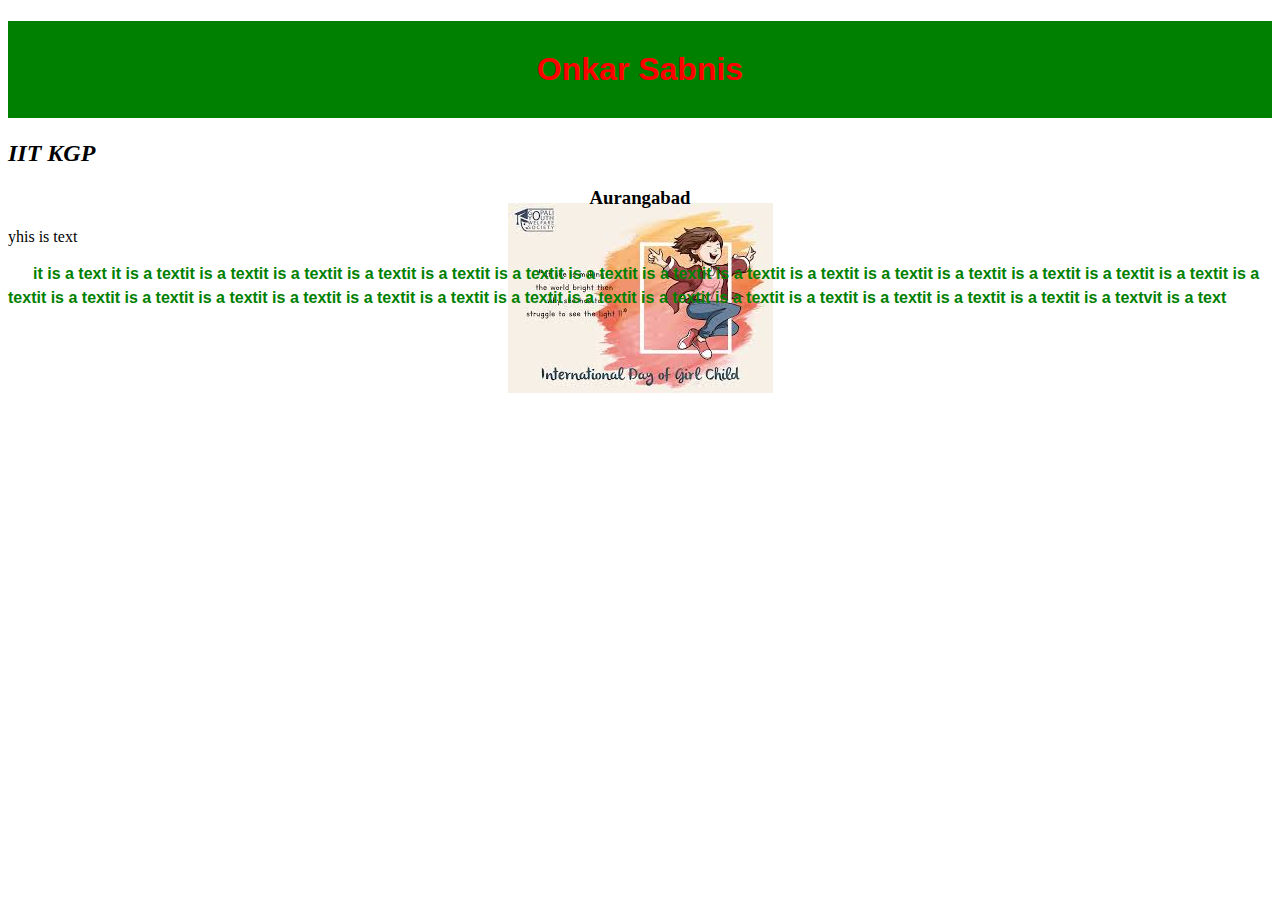
<file: Web Design/css.html>
<!DOCTYPE html PUBLIC "-//W3C//DTD XHTML 1.0 Transitional//EN"
"http://www.w3.org/TR?xhtml1/DTD/xhtml1-transitional.dtd">


<html>
<head></head>
<body>
<h1>Onkar Sabnis</h1>
<h2>IIT KGP</h2>
<h3>Aurangabad</h3>
yhis is text 
<p>it is a text it is a textit is a textit is a 
textit is a textit is a textit is a textit is a textit is a textit
 is a textit is a textit is a textit is a textit is a textit is a textit 
 is a textit is a textit is a textit is a textit is a textit is a textit 
 is a textit is a textit is a textit is a textit is a textit is a textit
 is a textit is a textit is a textit is a textit is a textvit is a text</p>
<style type="text/css">
   p {color:green; 
   font-family:arial;
   line-height:150%;
   text-indent:25px;
   font-weight:bold}
    h1 {color:red;
	font-family:arial;
	background-color:green;  
	padding:30px  ;
	text-align:center;border-color:yellow;
	border-width:3px}
	h2 {font-weight:bold;
	
	font-style:italic}
	h3 {text-align:center;}
	body { background-image:url(gyws.jfif);
	
	         background-repeat:no-repeat ;
			 
            background-position: 50% 150%  }


<form>
Username: <input type="text" name="username" />

<select>hkhgh</select>


</form>			
</body>
</file>
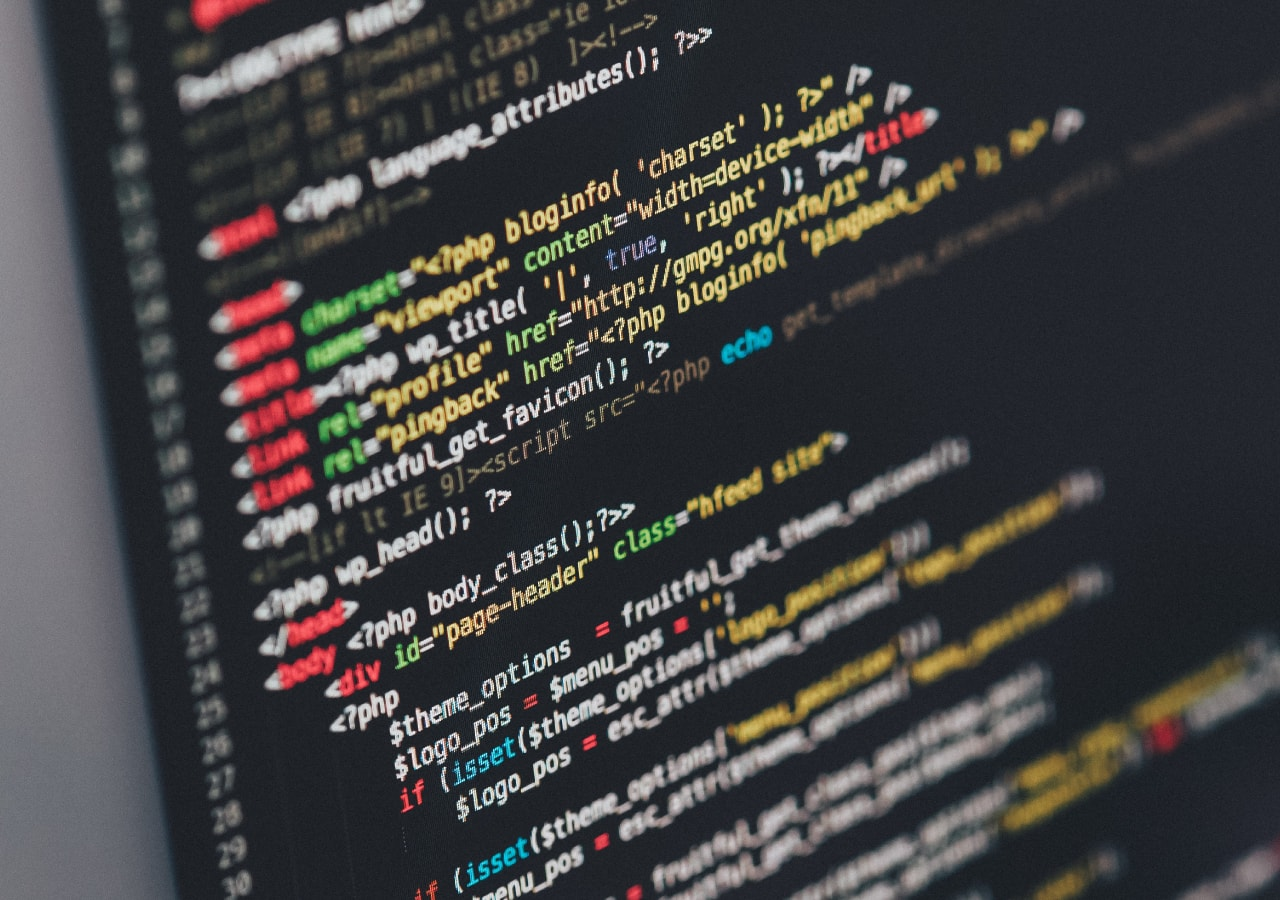
<file: Web Design/Home1.html>
<html>
<head>
     <style type="text/css">
	 
      body
	  {
      background-image:url(xyz.jpg);
	  background-repeat:no-repeat;
	  background-size:cover;
	 
	  }
	  h2
	  {
	  text-align:center;
	  
	  font-family:Lucida Calligraphy;
	  font-size:85;
	  }
	  h3
	  {font-weight:bold;color:orange}
	  p
	  {
	  text-indent:50px
	  ;
	  font-family:Arial Narrow;
	  font-size:40;color:orange;font-weight:bold
	  }
	   
	  
	 h4{
	 font-size:30;color:orange
	 }
	 
	  .topnav {
    background-color: black;
    overflow: hidden;
}


.topnav a {
    float: left;
    color: white;
    text-align: center;
    padding: 18px 32px;
    text-decoration: none;
    font-size: 20px;
	
}


.topnav a:hover {
    background-color:orange;
    color: white;
}
<title>Portfolio</title> 
<body>

<a href="https://www.facebook.com/onkar.sabnis.7"><img src="fb.png" height="50" align="right" title="facebook"/></a>
<a href="https://www.facebook.com/onkar.sabnis.7"><img src="insta.jpg" height="50" align="right" title="Instagram"/></a>
<a href="https://www.linkedin.com/in/onkar-sabnis-883094170/"><img src="linkedin1.png" height="50" align="right" title="LinkedIn"/></a>

<div class="topnav">
  <a class="active" href="Home1.html">Home</a>
  <a href="file:\\\C:\Users\LENOVO\Desktop\Uber Mich.html">Person 1</a>
  <a href="file:\\\C:\Users\LENOVO\Desktop\Academics.html">Person 2</a>
  <a href="file:\\\C:\Users\LENOVO\Desktop\Achievements.html">Person 3</a>
  <a href="file:\\\C:\Users\LENOVO\Desktop\Contact.html">Person 4</a>
  

</div>
	  
	  
	  
	  
	 </style> 
</head>
<title>
</html>
</html>
</file>
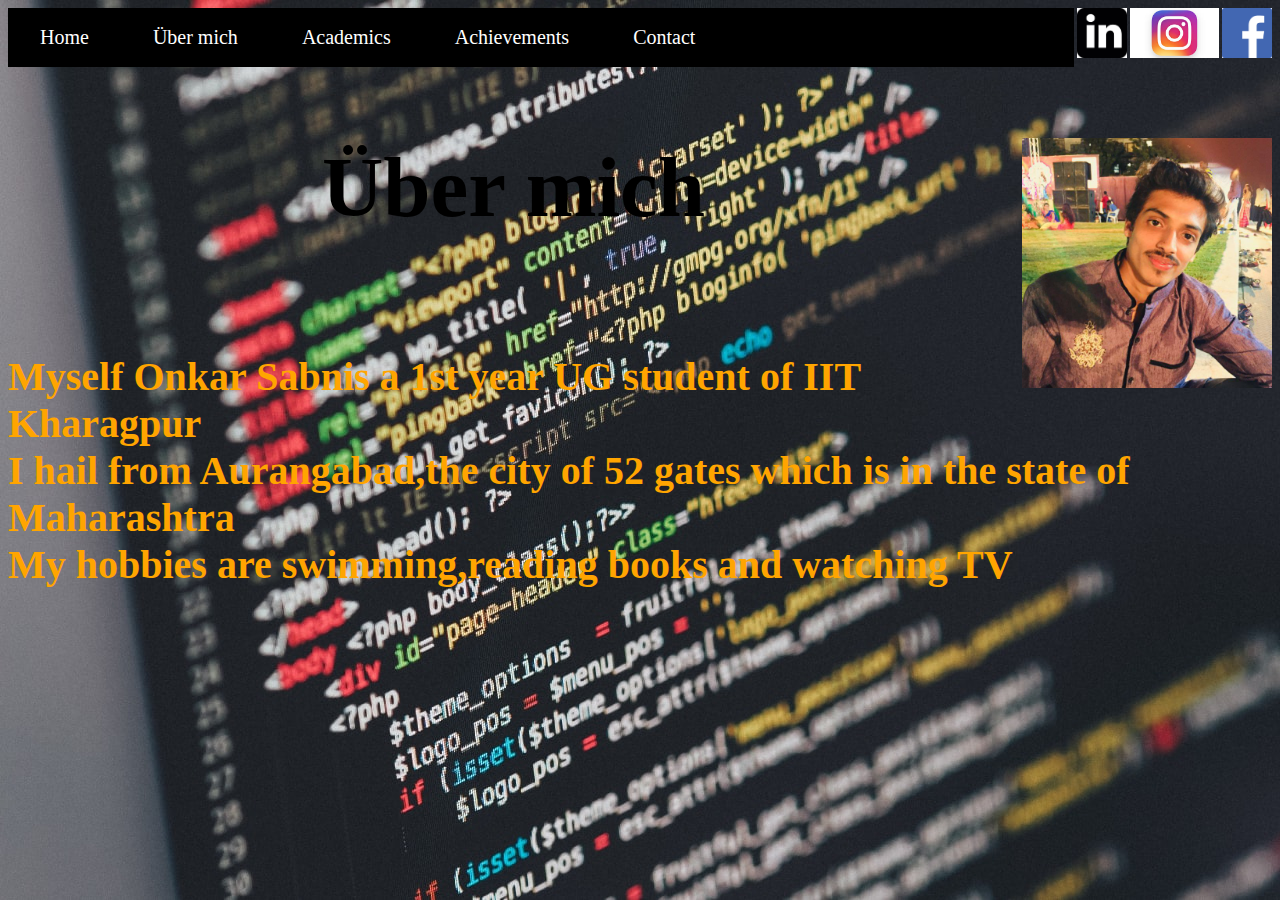
<file: Web Design/new 1.html>
<html>
<head>
     <style type="text/css">
      body
	  {
      background-image:url(xyz.jpg);
	  background-repeat:no-repeat;
	  background-size:cover;
	 
	  }
	  h2
	  {
	  text-align:center;
	  
	  font-family:Lucida Calligraphy;
	  font-size:85;
	  }
	  h3
	  {font-weight:bold;color:orange}
	  p
	  {
	  text-indent:50px
	  ;
	  font-family:Arial Narrow;
	  font-size:40;color:orange;font-weight:bold
	  }
	   
	  
	 h4{
	 font-size:30;color:orange
	 }
	 
	  .topnav {
    background-color: black;
    overflow: hidden;
}


.topnav a {
    float: left;
    color: white;
    text-align: center;
    padding: 18px 32px;
    text-decoration: none;
    font-size: 20px;
	
}


.topnav a:hover {
    background-color:orange;
    color: white;
}
	  
	  
	  
	  
	 </style> 
</head>
<title>Portfolio</title> 
<body>

<a href="https://www.facebook.com/onkar.sabnis.7"><img src="fb.png" height="50" align="right" title="facebook"/></a>
<a href="https://www.facebook.com/onkar.sabnis.7"><img src="insta.jpg" height="50" align="right" title="Instagram"/></a>
<a href="https://www.linkedin.com/in/onkar-sabnis-883094170/"><img src="linkedin1.png" height="50" align="right" title="LinkedIn"/></a>

<div class="topnav">
  <a>Home</a>
  <a>Über mich</a>
  <a>Academics</a>
  <a>Achievements</a>
  <a>Contact</a><
  

</div>

<h2>Über mich    <img src="me.jpg" height="250" align="right" /></h2>
<p><br>
  Myself Onkar Sabnis a 1st year UG student of IIT Kharagpur <br />I hail from Aurangabad,the city of 52 gates which is in the state of Maharashtra<br/>
   My hobbies are swimming,reading books and watching TV
 </p>

    
  
 
  


</html>
</file>
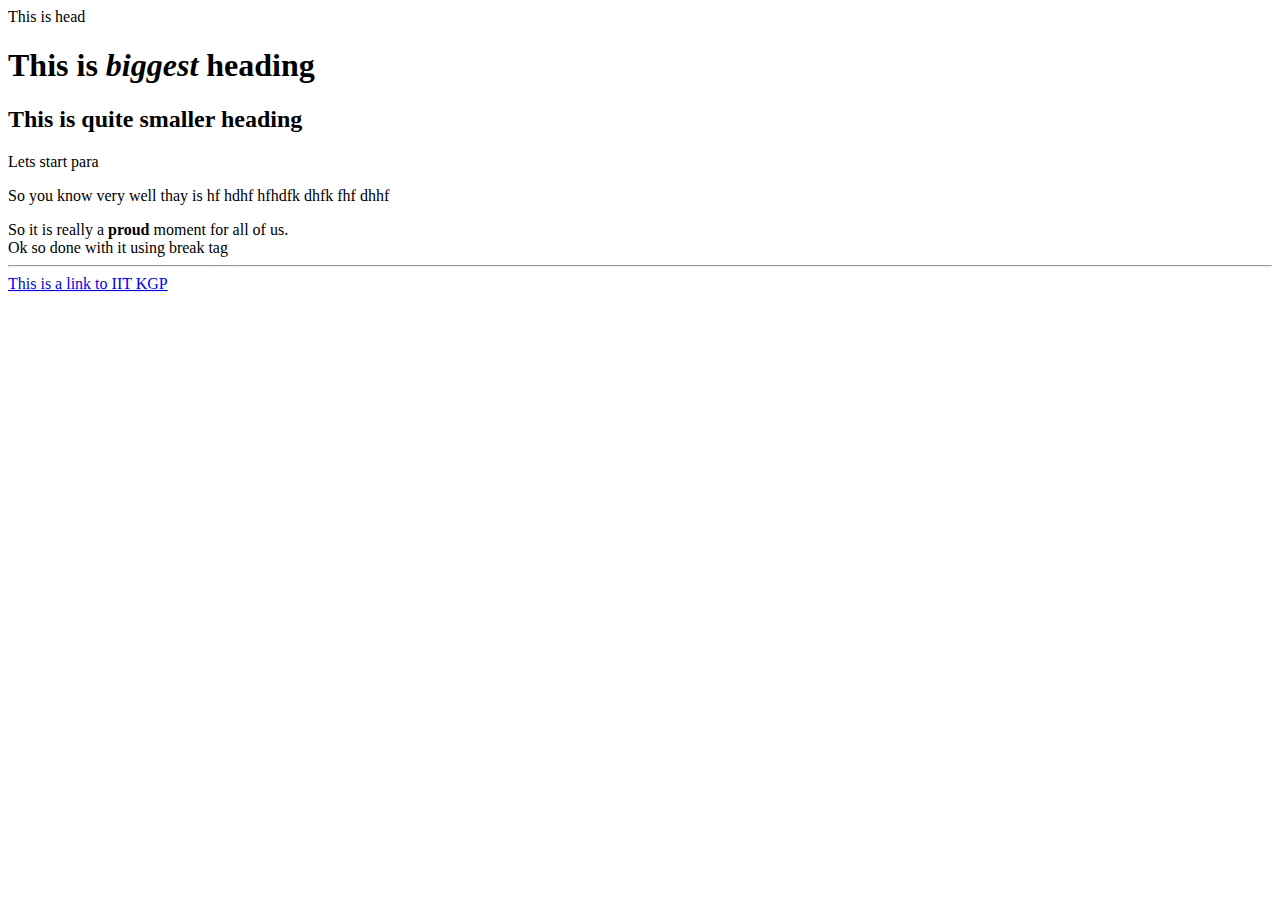
<file: Web Design/prac 2.html>
<!doctype html>
<html>
<head>
This is head
<title>
Tjis is  second page
</title>
</head>
<body>
<h1>This is<em> biggest </em>heading</h1>
<h2>This is quite smaller heading</h2>
<p>Lets start para</p>
<p>So you know very well thay is hf  hdhf  hfhdfk dhfk fhf dhhf </p>
So it is really a <strong>proud</strong> moment for all of us.<br /> Ok so done with it using break tag <hr />


<a href="http://www.iitkgp.ac.in"> This is a link to IIT KGP </a>
<!-- This is comment -->
</body>
</html>
</file>
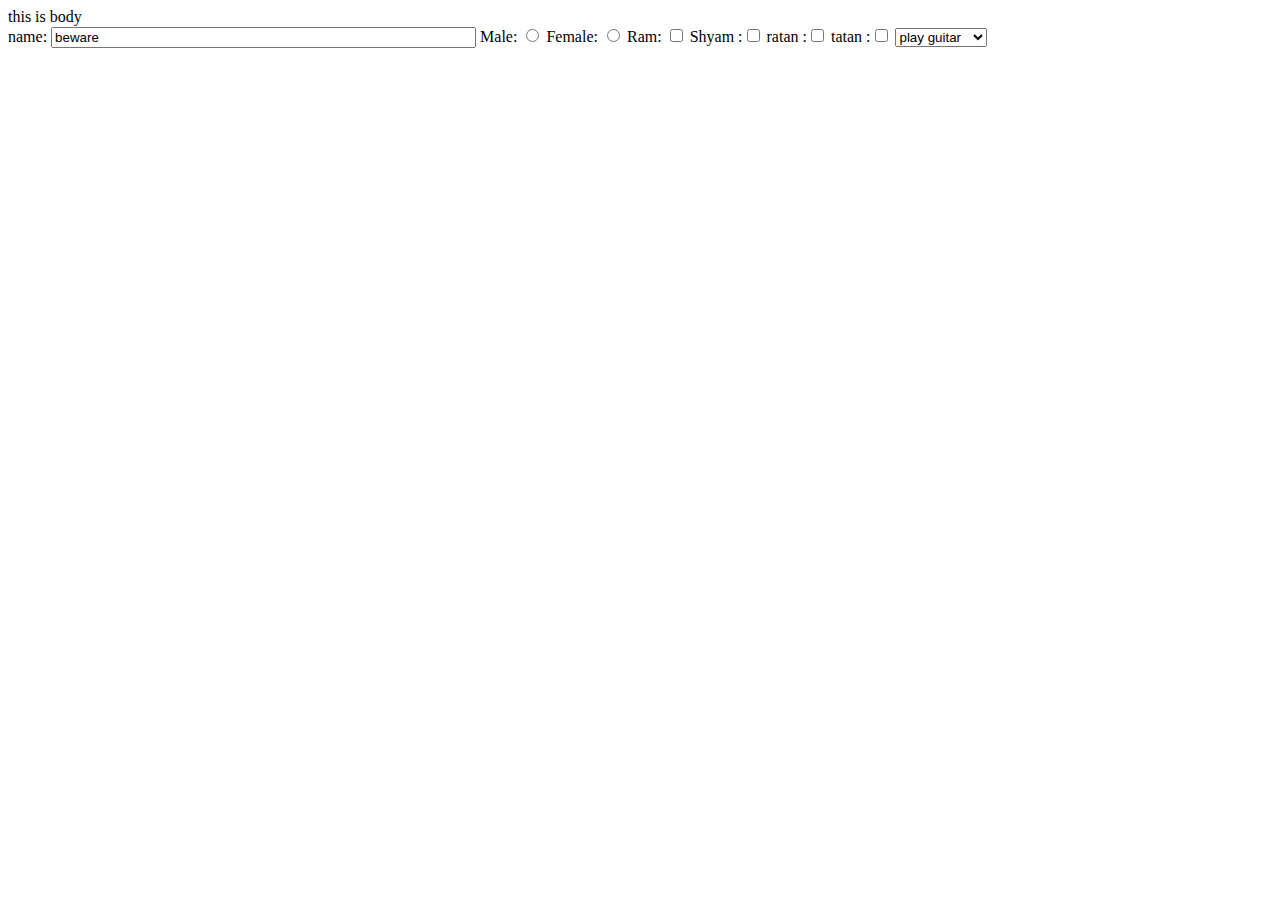
<file: Web Design/second.html>
<!doctype html>
<html>
<head>
<title>this is page 2</title></head>
<body>this is body <br />




</form>
name: <input type="text" name="name" size="50" value="beware" />

Male:  <input type="radio" name="sex" value="male" />
Female:   <input type="radio" name="sex" value="female" />


Ram:  <input type="checkbox" name="name" value="god" />
Shyam :<input type="checkbox" name="sex" value="ohh" />
ratan  :<input type="checkbox" name="sex" value="good" />
tatan  :<input type="checkbox" name="sex" value="gawd" />



<select name="activities">
<option name="games">play guitar</option>
<option name="games">play gotya</option><option 
name="games">play tar</option>
<option name="games">play chess</option>
<option name="games">play carrom</option>
</select>


</body>
</file>
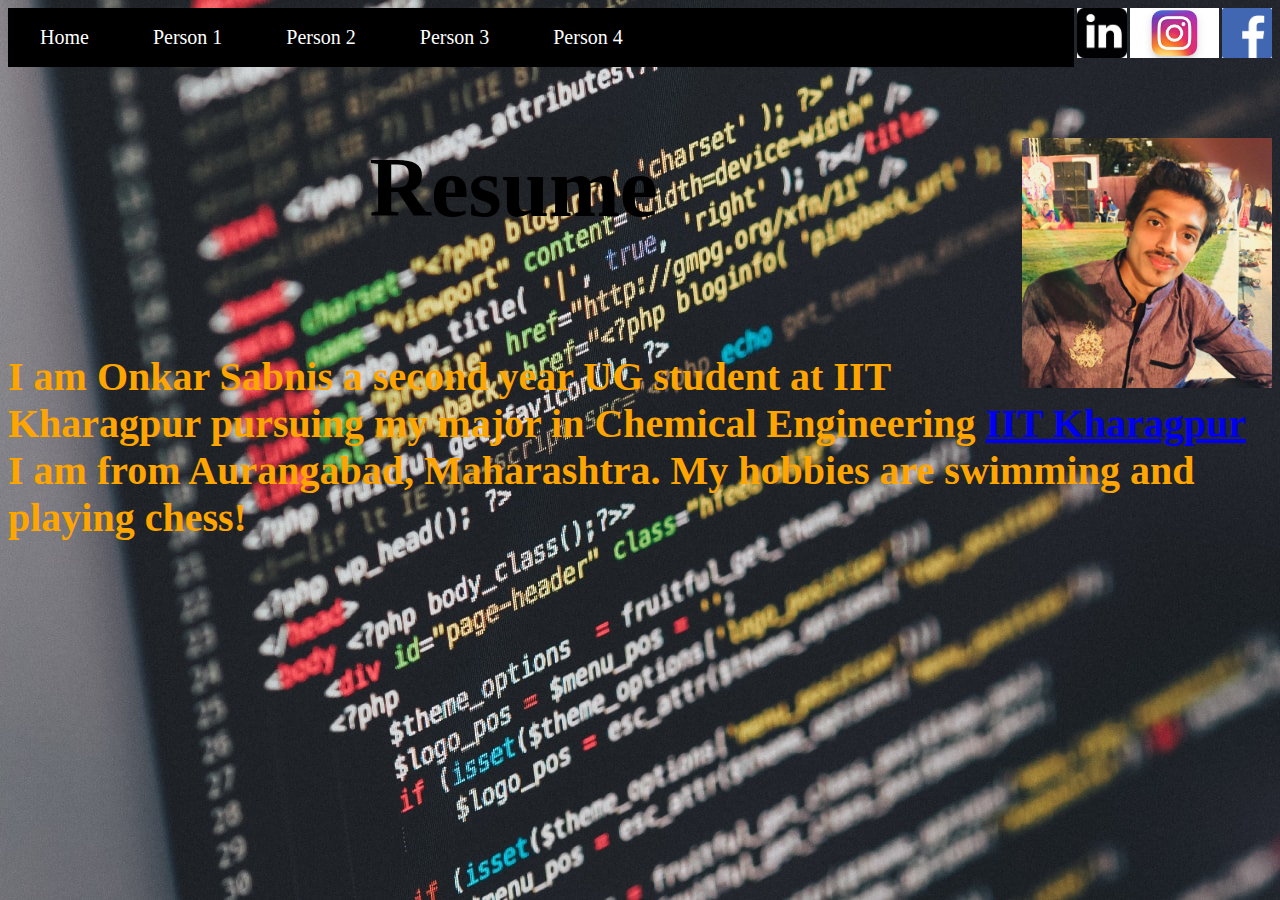
<file: Web Design/Uber Mich.html>
<html>
<head>
     <style type="text/css">
	 
      body
	  {
      background-image:url(xyz.jpg);
	  background-repeat:no-repeat;
	  background-size:cover;
	 
	  }
	  h2
	  {
	  text-align:center;
	  
	  font-family:Lucida Calligraphy;
	  font-size:85;
	  }
	  h3
	  {font-weight:bold;color:orange}
	  p
	  {
	  text-indent:50px
	  ;
	  font-family:Arial Narrow;
	  font-size:40;color:orange;font-weight:bold
	  }
	   
	  
	 h4{
	 font-size:30;color:orange
	 }
	 
	  .topnav {
    background-color: black;
    overflow: hidden;
}


.topnav a {
    float: left;
    color: white;
    text-align: center;
    padding: 18px 32px;
    text-decoration: none;
    font-size: 20px;
	
}


.topnav a:hover {
    background-color:orange;
    color: white;
}
	  
	  
	  
	  
	 </style> 
</head>
<title>Portfolio</title> 
<body>

<a href="https://www.facebook.com/onkar.sabnis.7"><img src="fb.png" height="50" align="right" title="facebook"/></a>
<a href="https://www.facebook.com/onkar.sabnis.7"><img src="insta.jpg" height="50" align="right" title="Instagram"/></a>
<a href="https://www.linkedin.com/in/onkar-sabnis-883094170/"><img src="linkedin1.png" height="50" align="right" title="LinkedIn"/></a>

<div class="topnav">
  <a class="active" href="Home1.html">Home</a>
  <a href="https://skgpian.github.io">Person 1</a>
  <a href="file:\\\C:\Users\LENOVO\Desktop\Academics.html">Person 2</a>
  <a href="file:\\\C:\Users\LENOVO\Desktop\Achievements.html">Person 3</a>
  <a href="file:\\\C:\Users\LENOVO\Desktop\Contact.html">Person 4</a>
  

</div>

<h2>Resume   <img src="me.jpg" height="250" align="right" /></h2>
<p><br>
  I am Onkar Sabnis a second year UG student at IIT Kharagpur pursuing my major in Chemical Engineering <a href="http://iitkgp.ac.in">IIT Kharagpur</a> <br />I am from
Aurangabad, Maharashtra. My hobbies are swimming and playing chess!
 </p>

    
  
 
  


</html>
</file>
